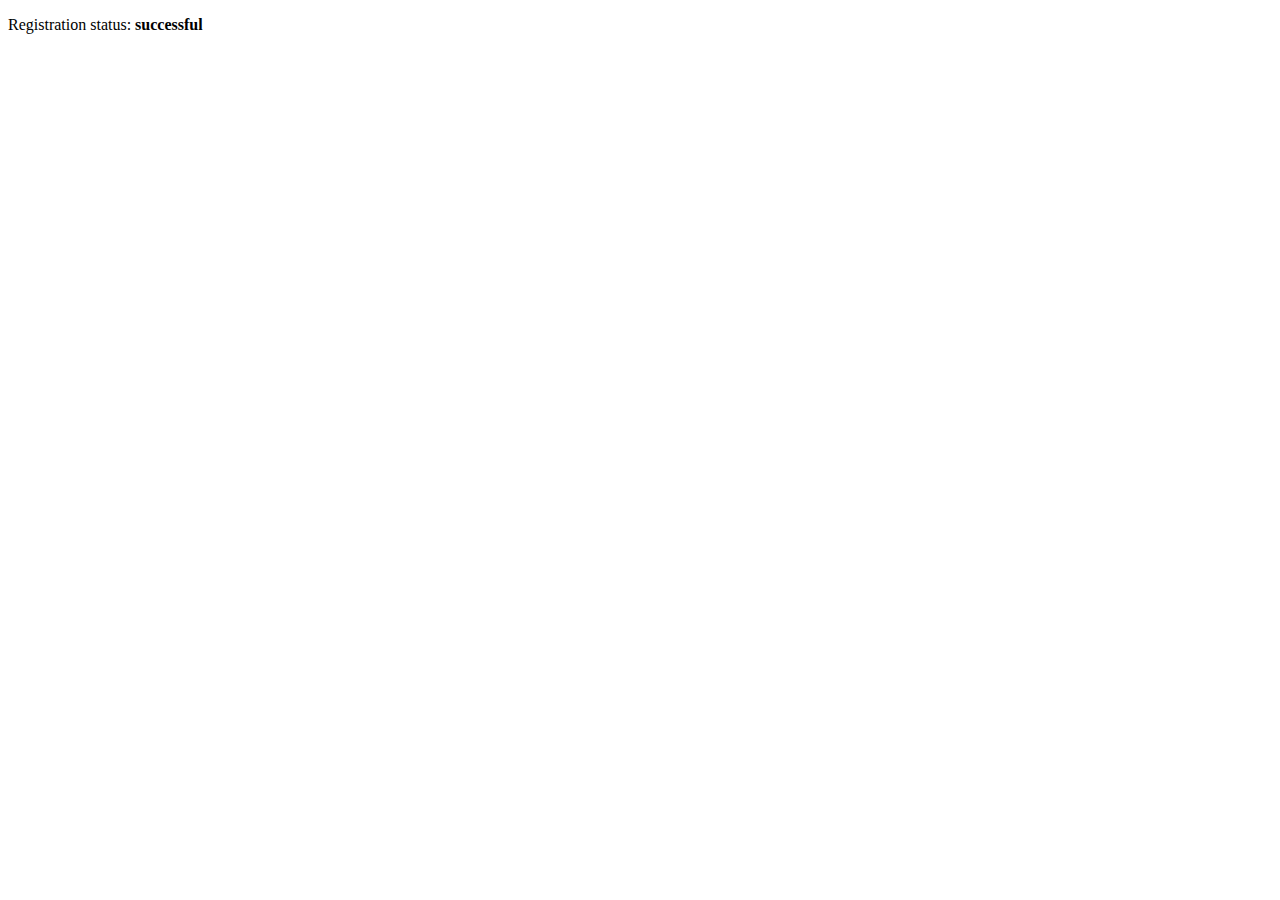
<file: service-workers/index.html>
<!DOCTYPE html>
<html lang="en">
<head>
  <meta charset="UTF-8">
  <title>Custom Offline Page</title>
</head>
<body>
  <p>Registration status: <strong id="status"></strong></p>

  <script>
    if ('serviceWorker' in navigator) {
      navigator.serviceWorker.register(
        'service-worker.js',
        { scope: './' }
      ).then( function(serviceWorker) {
        document.getElementById('status').innerHTML = 'successful';
      }).catch(function(error) {
        document.getElementById('status').innerHTML = error;
      });
    } else {
        document.getElementById('status').innerHTML = 'unavailable';
      }
  </script>
</body>
</html>
</file>
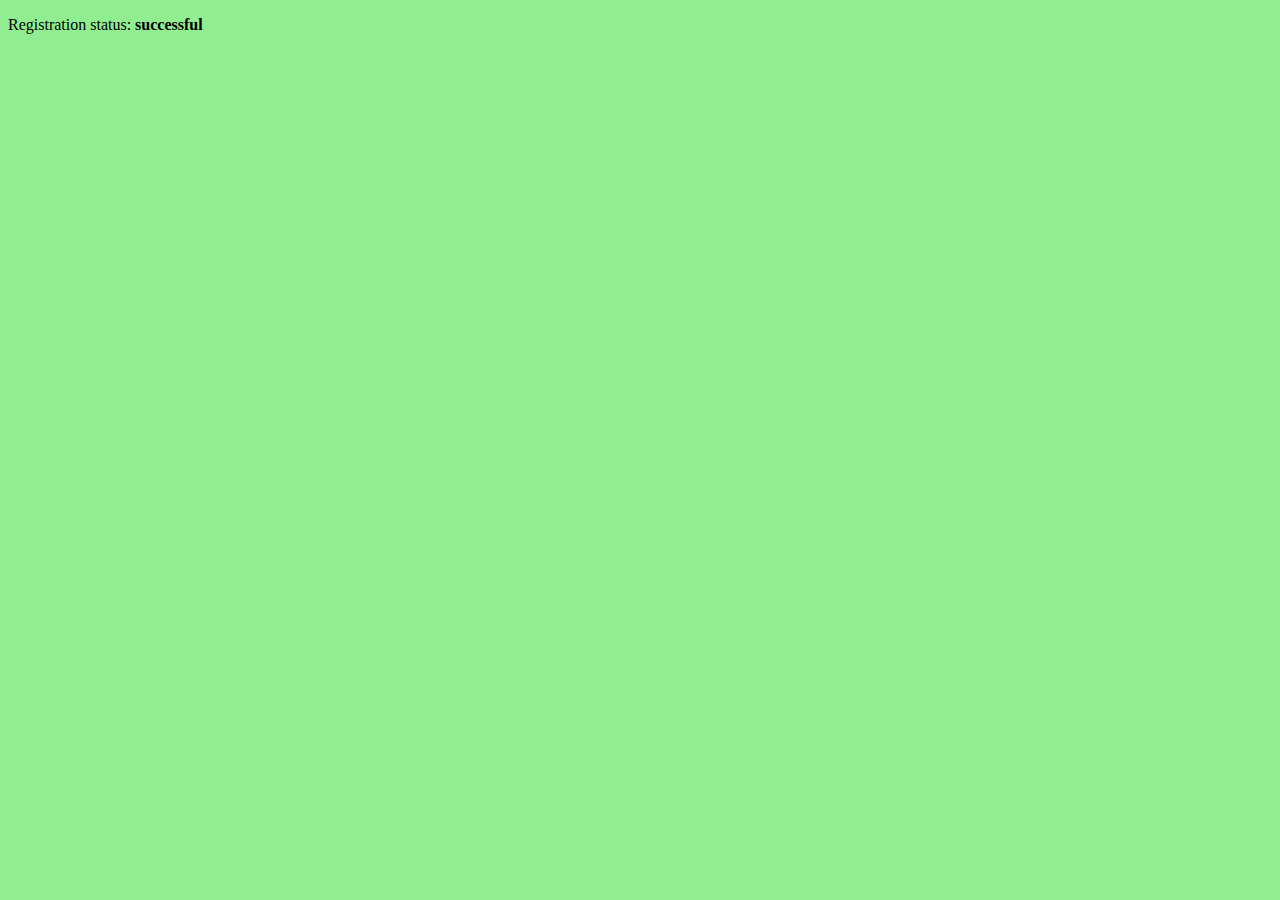
<file: service-workers/02-03/index.html>
<!DOCTYPE html>
<html lang="en">
<head>
  <meta charset="UTF-8">
  <title>Offline CSS</title>
  <link rel="stylesheet" href="style-2.css">
  <link rel="stylesheet" href="style-1.css">
</head>
<body>
  <p>Registration status: <strong id="status"></strong></p>

  <script async>
    if ('serviceWorker' in navigator) {
      navigator.serviceWorker.register(
        'service-worker.js',
        { scope: './' }
      ).then( function(serviceWorker) {
        document.getElementById('status').innerHTML = 'successful';
      }).catch(function(error) {
        document.getElementById('status').innerHTML = error;
      });
    } else {
        document.getElementById('status').innerHTML = 'unavailable';
      }
  </script>
</body>
</html>
</file>
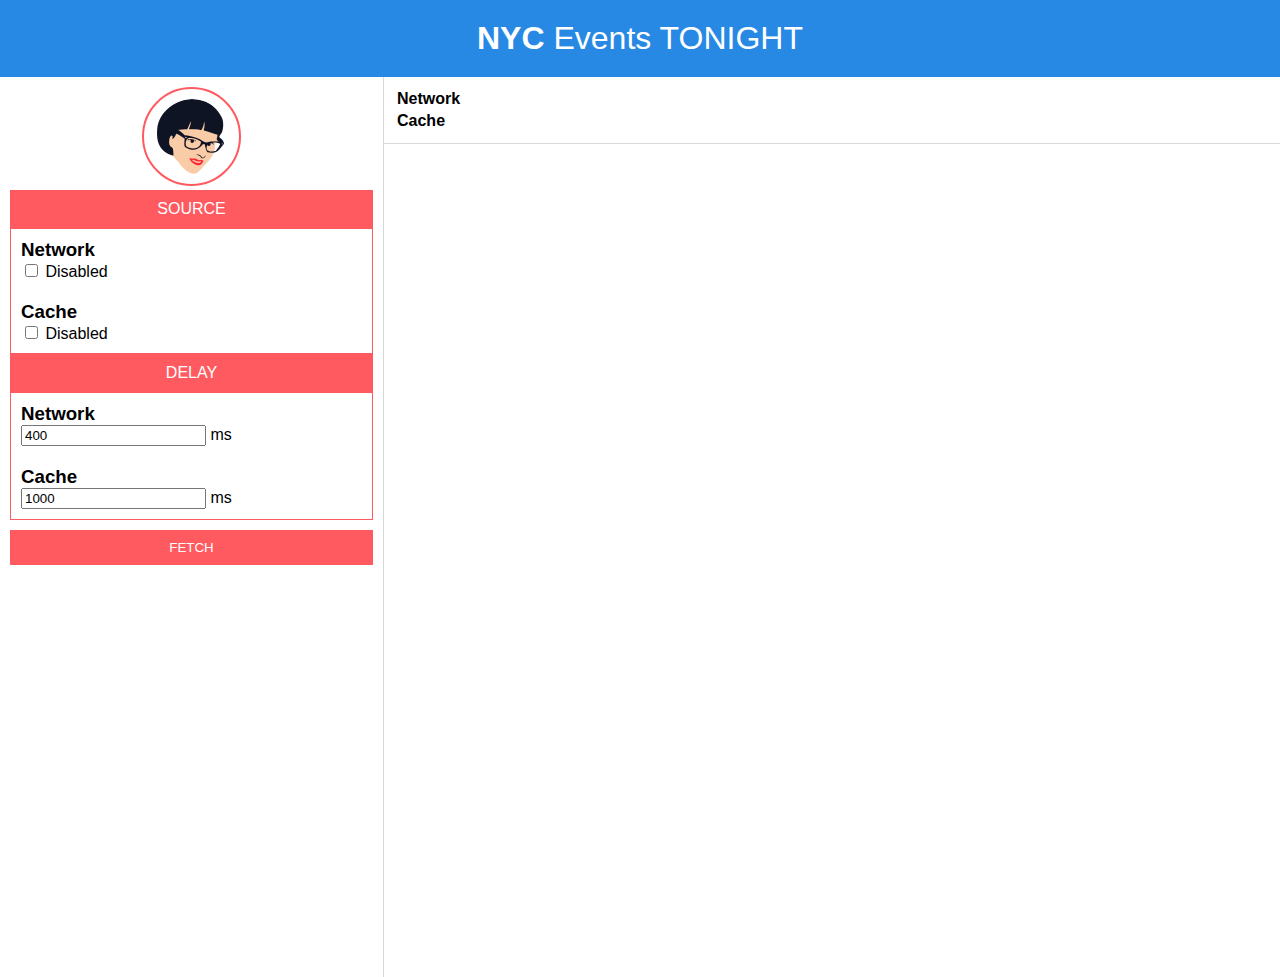
<file: service-workers/03-02/index.html>
<!DOCTYPE html>
<html lang="en">
<head>
  <meta charset="UTF-8">
  <title>Cache First, then Network</title>
  <link rel="stylesheet" href="style.css">
</head>
<body>
  <section id="events">
    <h1><span class="nyc">NYC</span> Events TONIGHT</h1>
    <aside>
      <img src="hypecal.png" />
      <h2>Source</h2>
      <section>
        <h3>Network</h3>
        <input type="checkbox" name="network" id="network-disabled-checkbox">
        <label for="network">Disabled</label><br />
        <h3>Cache</h3>
        <input type="checkbox" name="cache" id="cache-disabled-checkbox">
        <label for="cache">Disabled</label><br />
      </section>
      <h2>Delay</h2>
      <section>
        <h3>Network</h3>
        <input type="text" name="network-delay" id="network-delay" value="400" /> ms
        <h3>Cache</h3>
        <input type="text" name="cache-delay" id="cache-delay" value="1000" /> ms
      </section>
    <input type="button" id="fetch-btn" value="FETCH" />
  </aside>
  <section class="data connection">
    <table>
      <tr>
        <td><strong>Network</strong></td>
        <td><output id='network-status'></output></td>
      </tr>
      <tr>
        <td><strong>Cache</strong></td>
        <td><output id='cache-status'></output><td>
      </tr>
    </table>
  </section>
  <section class="data detail">
    <output id="data"></output>
  </section>
  <script src="index.js"></script>
</body>
</html>
</file>
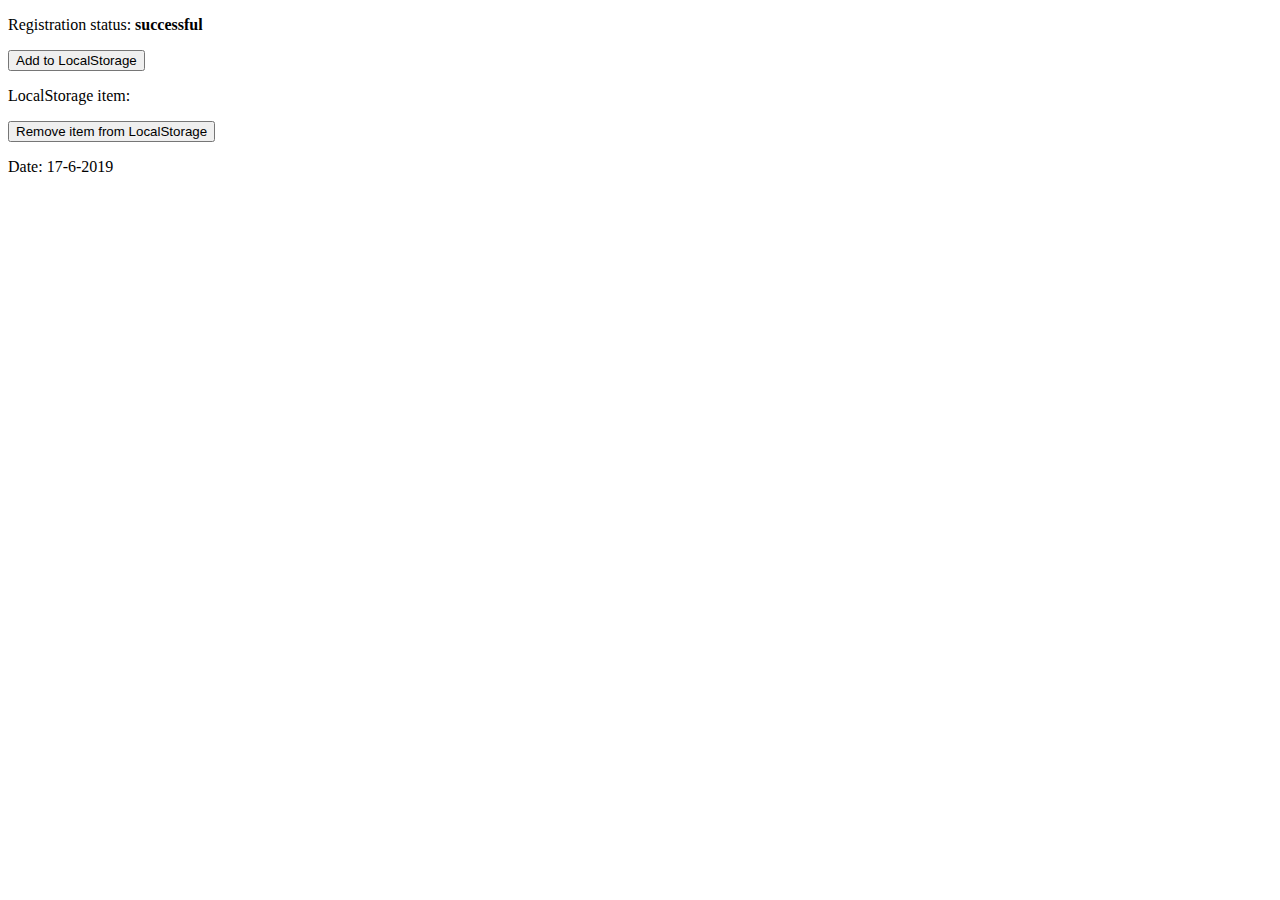
<file: service-workers/05-04/index.html>
<!DOCTYPE html>
<html lang="en">
<head>
  <meta charset="UTF-8">
  <title>Custom Offline Page</title>
  <link rel="canonical" href="https://magicpatje.github.io/service-workers/05-04/" />
  <style>
    .Online{
      color: green;
    }
    .Offline{
      color: red;
    }
  </style>
</head>
<body>
  <p>Registration status: <strong id="status"></strong></p>
  <button onclick="getItem()">Add to LocalStorage</button>
  <p>LocalStorage item: <span id="LS-item"></span></p>
  <button onclick="removeItem()">Remove item from LocalStorage</button>
  <p>Date: <span id="Time"></span> <strong><span id="OnOff"></span></strong></p>

  <script src="script.js"></script>
  <script>
    if ('serviceWorker' in navigator) {
      navigator.serviceWorker.register(
        '/service-workers/05-04/service-worker.js',
        { scope: '/service-workers/05-04/' }
      ).then( function(serviceWorker) {
        document.getElementById('status').innerHTML = 'successful';
      }).catch(function(error) {
        document.getElementById('status').innerHTML = error;
      });
    } else {
        document.getElementById('status').innerHTML = 'unavailable';
      }
    
//     var onOff = "?";
//     if(navigator.onLine = true){
//       document.getElementById('OnOff').classList.remove('Offline');
//       onOff = "Online";
//       document.getElementById('OnOff').classList.add(onOff);
//     } else {
//       document.getElementById('OnOff').classList.remove('Online');
//       onOff = "Offline";
//       document.getElementById('OnOff').classList.add(onOff);
      
//     }
    
//     document.getElementById('OnOff').innerHTML = onOff;
    window.addEventListener('load', function() {
      function updateOnlineStatus(event) {
        var onOff = navigator.onLine ? "Online" : "Offline";
        var element = document.getElementById('OnOff');
       
        element.className = onOff;
        element.innerHTML = onOff;
      }
      window.addEventListener('Online',  updateOnlineStatus);
      window.addEventListener('Offline', updateOnlineStatus);
    });
    
  </script>
  
</body>
</html>
</file>
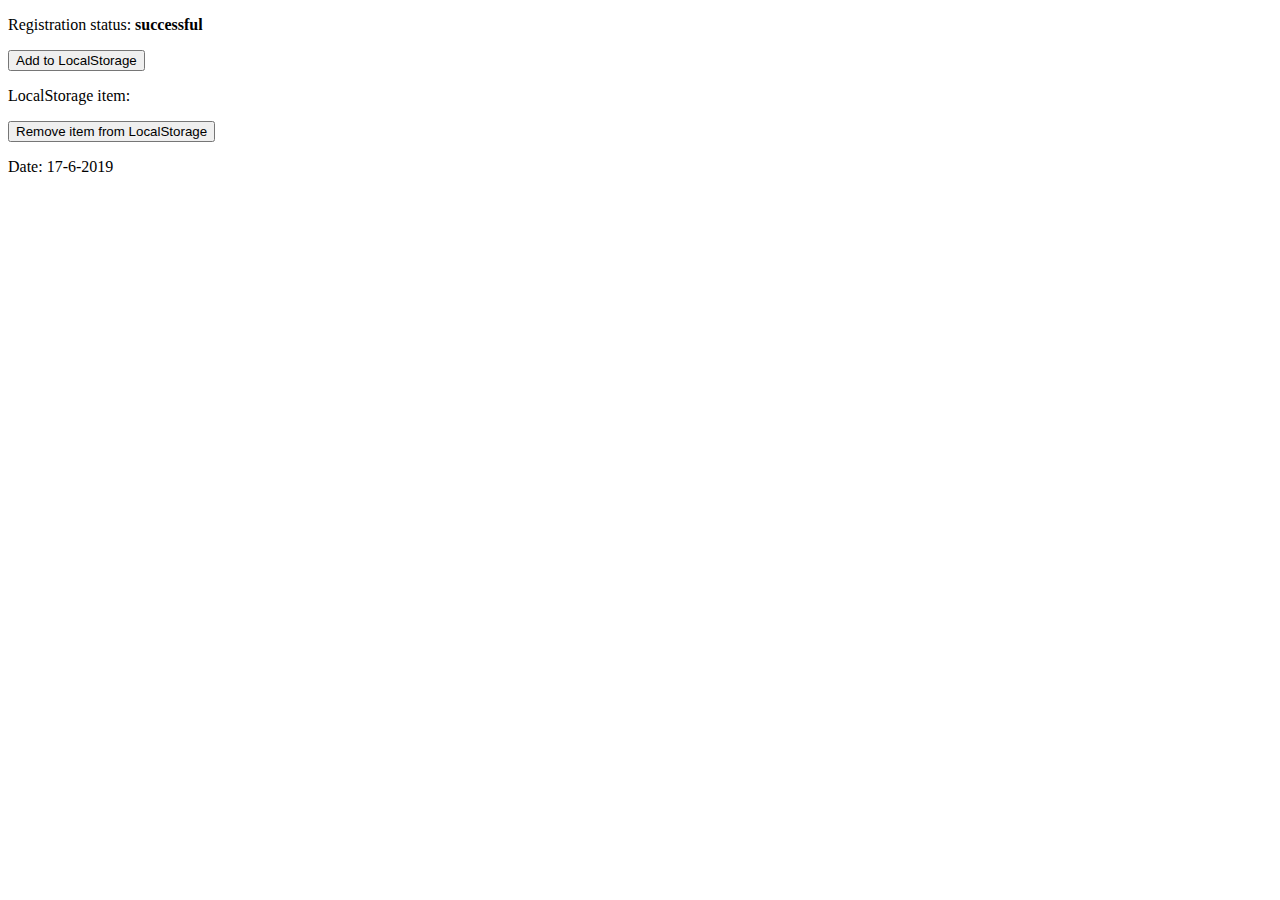
<file: service-workers/LocalStorage/index.html>
<!DOCTYPE html>
<html lang="en">
<head>
  <meta charset="UTF-8">
  <title>Custom Offline Page</title>
</head>
<body>
  <p>Registration status: <strong id="status"></strong></p>
  <button onclick="getItem()">Add to LocalStorage</button>
  <p id="LS-item">LocalStorage item: </p>
  <button onclick="removeItem()">Remove item from LocalStorage</button>
  <p>Date: <span id="Time"></span></p>

  <script src="script.js"></script>
  <script>
    if ('serviceWorker' in navigator) {
      navigator.serviceWorker.register(
        'service-worker.js',
        { scope: './' }
      ).then( function(serviceWorker) {
        document.getElementById('status').innerHTML = 'successful';
      }).catch(function(error) {
        document.getElementById('status').innerHTML = error;
      });
    } else {
        document.getElementById('status').innerHTML = 'unavailable';
      }
  </script>
  
</body>
</html>
</file>
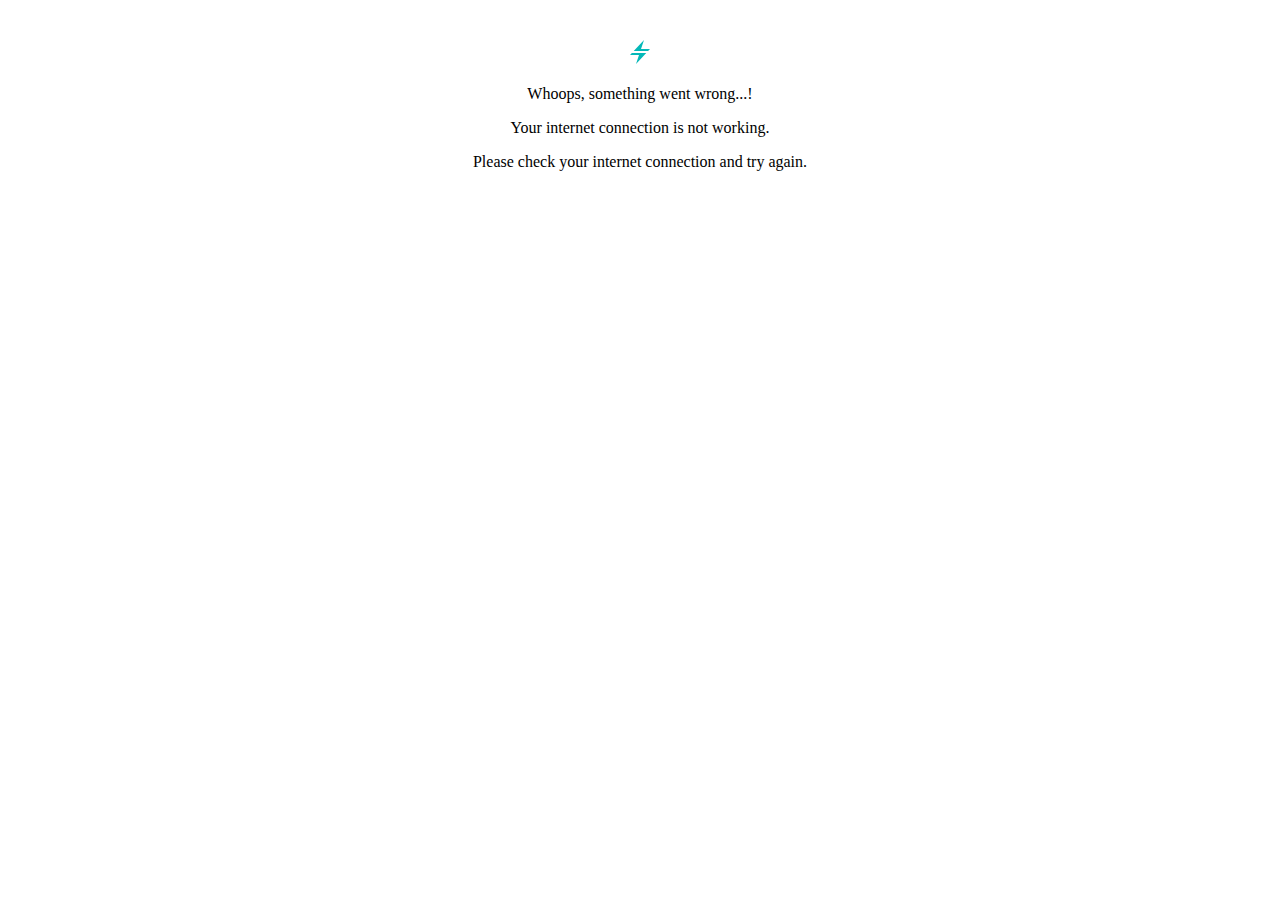
<file: service-workers/offline.html>
<!DOCTYPE html>
<html>
 <head>
  <meta charset="UTF-8">
  <title>Offline</title>
  <style>
    #container {
      text-align: center;
      margin-top: 40px;
    }
    #container img {
      width: 80px;
      height: 80px;
    }
  </style>
 </head>
 <body>
   <div id="container">
     <svg xmlns="http://www.w3.org/2000/svg" width="25" height="25" viewBox="0 0 25 25">
       <path d="M16 0l-3 9h9l-1.866 2h-14.4L16 0zm2.267 13h-14.4L2 15h9l-3 9 10.267-11z" fill="#04b8b8"/>
     </svg>
     <p>Whoops, something went wrong...!</p>
     <p>Your internet connection is not working.</p>
     <p>Please check your internet connection and try again.</p>
   <div>
  </body>
</html>
</file>
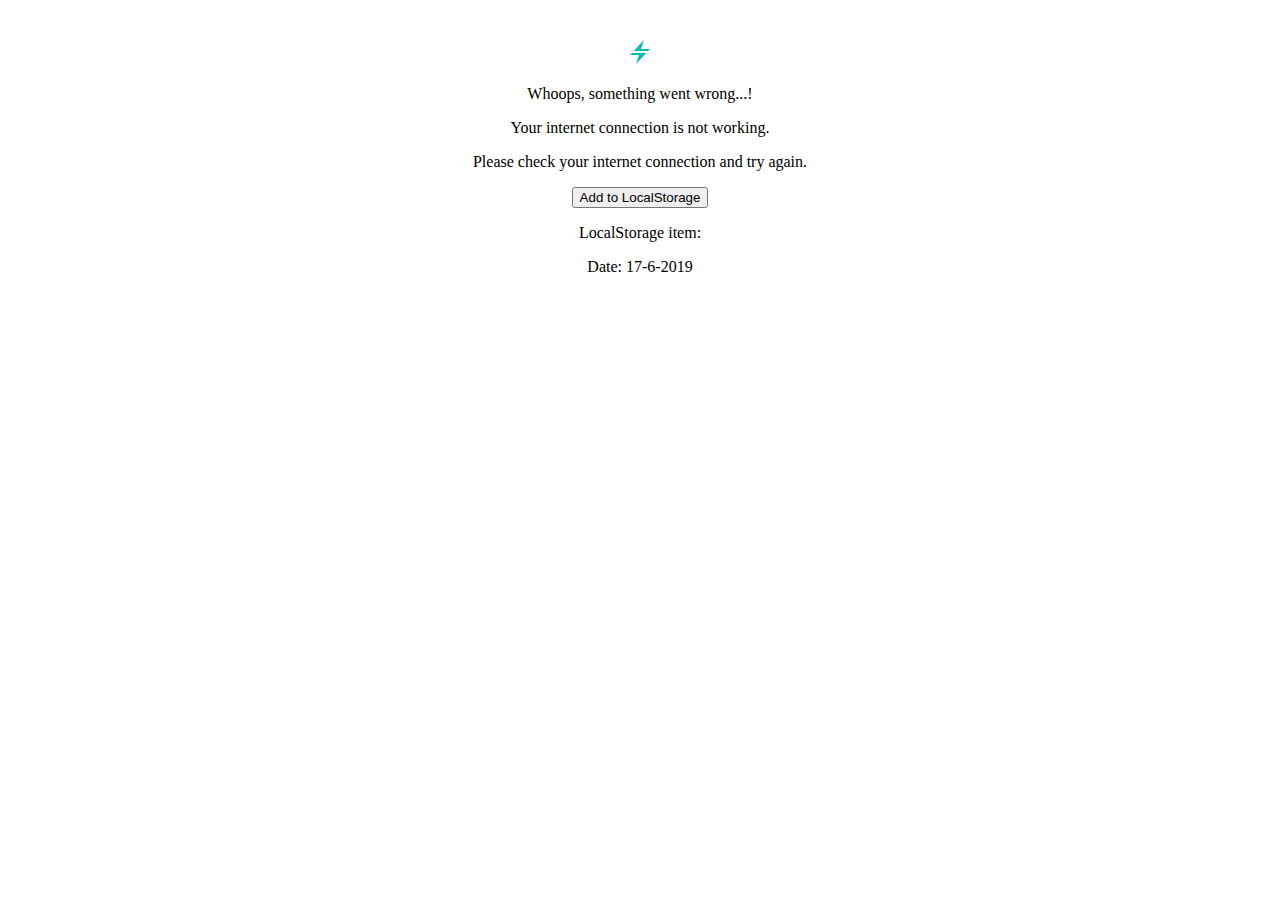
<file: service-workers/05-04/offline.html>
<!DOCTYPE html>
<html>
 <head>
  <meta charset="UTF-8">
  <title>Offline</title>
  <link rel="canonical" href="https://magicpatje.github.io/service-workers/05-04/" />
  <style>
    #container {
      text-align: center;
      margin-top: 40px;
    }
    #container img {
      width: 80px;
      height: 80px;
    }
   .Online{ color: green; }
   .Offline{ color: red; }
  </style>
 </head>
 
 <body>
   <div id="container">
     <svg xmlns="http://www.w3.org/2000/svg" width="25" height="25" viewBox="0 0 25 25">
       <path d="M16 0l-3 9h9l-1.866 2h-14.4L16 0zm2.267 13h-14.4L2 15h9l-3 9 10.267-11z" fill="#04b8b8"/>
     </svg>
     <p>Whoops, something went wrong...!</p>
     <p>Your internet connection is not working.</p>
     <p>Please check your internet connection and try again.</p>
   <div>
    <div>
      <button onclick="getItem()">Add to LocalStorage</button>
      <p id="LS-item">LocalStorage item: </p>
      <p>Date: <span id="Time"></span> <strong><span id="OnOff"></span></strong></p>
    </div>

    <script src="script.js"></script>
  </body>
</html>
</file>
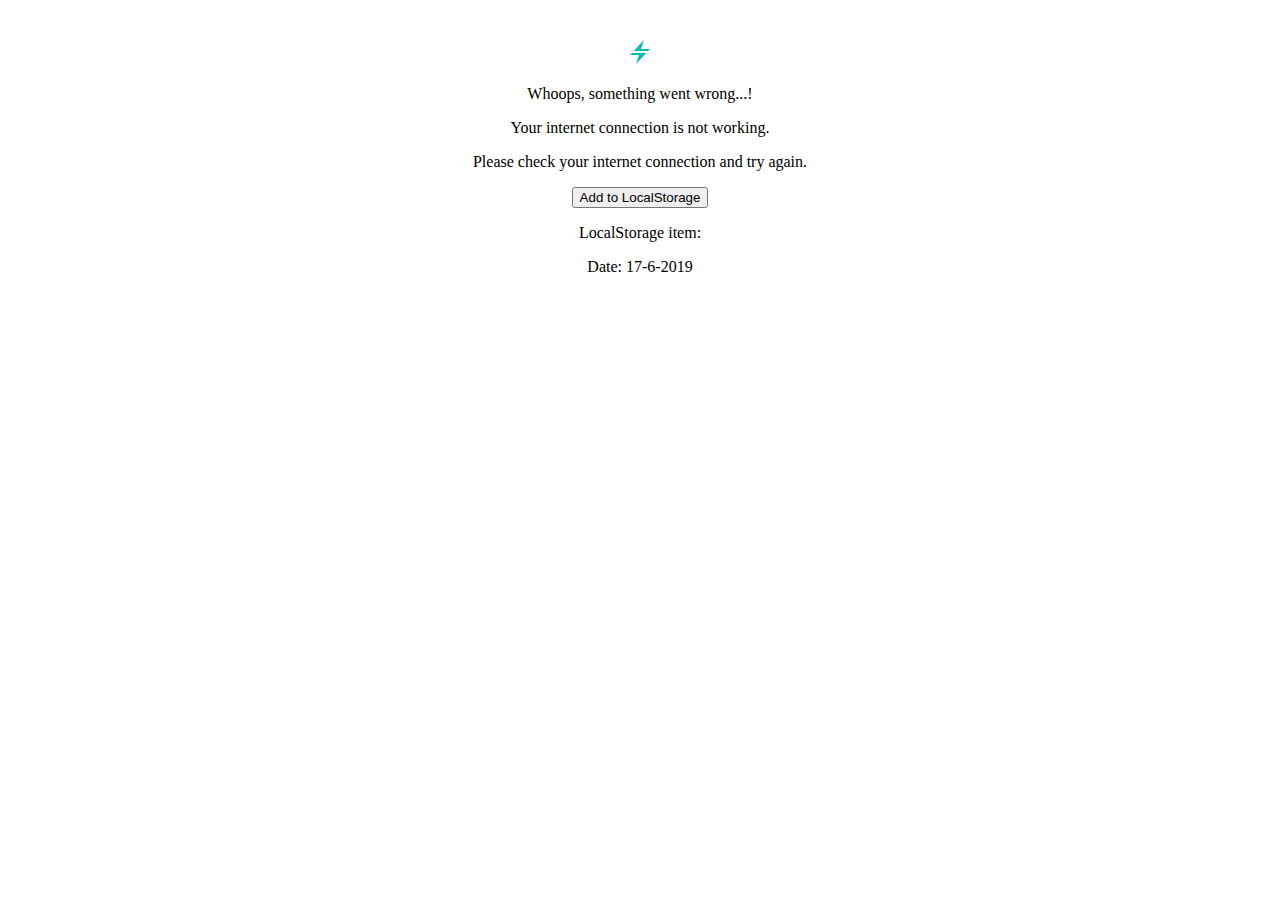
<file: service-workers/LocalStorage/offline.html>
<!DOCTYPE html>
<html>
 <head>
  <meta charset="UTF-8">
  <title>Offline</title>
  <style>
    #container {
      text-align: center;
      margin-top: 40px;
    }
    #container img {
      width: 80px;
      height: 80px;
    }
  </style>
  <script src="./script.js"></script>

 </head>
 <body>
   <div id="container">
     <svg xmlns="http://www.w3.org/2000/svg" width="25" height="25" viewBox="0 0 25 25">
       <path d="M16 0l-3 9h9l-1.866 2h-14.4L16 0zm2.267 13h-14.4L2 15h9l-3 9 10.267-11z" fill="#04b8b8"/>
     </svg>
     <p>Whoops, something went wrong...!</p>
     <p>Your internet connection is not working.</p>
     <p>Please check your internet connection and try again.</p>
   <div>
    <div>
      <button onclick="getItem()">Add to LocalStorage</button>
      <p id="LS-item">LocalStorage item: </p>
      <p>Date: <span id="Time"></span></p>
    </div>
    
      <script>function getItem() {
  var item = localStorage.getItem('item-test');
  if (!item) {
    item = '' + Date.now() + '-' + Math.random();
    localStorage.setItem('item-test', item);
    console.log ("Item in if: " + item);
  }
  //return item;
  console.log ("Return: " + item);
  document.getElementById('LS-item').innerHTML += item;
}
function removeItem(){
  localStorage.removeItem("item-test"); 
}
var timeStamp = "17-6-2019";
document.getElementById('Time').innerHTML = timeStamp;</script>
  </body>
</html>
</file>
<file: service-workers/02-03/style-2.css>
body {
    background-color: red;
}
</file>
<file: service-workers/02-03/style-1.css>
body {
    background-color: lightgreen;
}
</file>
<file: service-workers/03-02/style.css>
* {
  -webkit-box-sizing: border-box;
  -moz-box-sizing: border-box;
  box-sizing: border-box;
}

body {
  margin: 0 auto;
  text-align: center;
  font-family: sans-serif;
  position: relative;
  min-width: 400px;
}

html, body {
  height: 100%;
  min-height: 100%;
}

h1 {
  color: #FFF;
  margin: 0;
  padding: 20px;
  font-weight: normal;
  background-color: #2789e4;
}

h1 span.nyc {
  font-weight: bold;
}

img {
  padding: 20px 0;
  max-width: 200px;
  border: 2px solid #ff5a5f;
  border-radius: 50%;
  padding: 10px;
}

aside {
  width: 30%;
  float: left;
  border-right: 1px solid #d9d9d9;
  height: 100%;
  padding: 10px;
  position: absolute;
}

aside h2 {
  color: #FFF;
  background-color: #ff5a5f;
  margin: 0;
  padding: 10px;
  font-weight: normal;
  font-size: 1em;
  text-transform: uppercase;
}

aside h3 {
  margin: 0;
}

aside section {
  text-align: left;
  margin: 0 auto;
  border: 1px solid #ff5a5f;
  padding: 10px;
}

aside section h3:not(:first-child) {
  padding-top: 20px;
}

article {
  padding: 5px 10px;
  border-bottom: 1px solid #d9d9d9;
}

article span.title {
  color: #ff5a5f;
}

article span.venue {
  color: #000;
}

article span.date {
    color: #2789e4;
    font-size: 0.8em;
    padding: 3px;
}

article a.tickets {
    text-decoration: none;
    font-size: 0.9em;
    background-color: #2789e4;
    border-radius: 4px;
    color: #FFF;
    padding: 2px 3px;
}

#fetch-btn {
  width: 100%;
  margin-top: 10px;
  background-color: #ff5a5f;
  border: 0;
  padding: 10px;
  color: #FFF;
  cursor: pointer;
}

.data {
  width: 70%;
  float: right;
  text-align: left;
  padding: 10px;
  border-bottom: 1px solid #d9d9d9;
}

.data.detail {
  padding: 0;
  border-bottom: 0;
}
</file>
